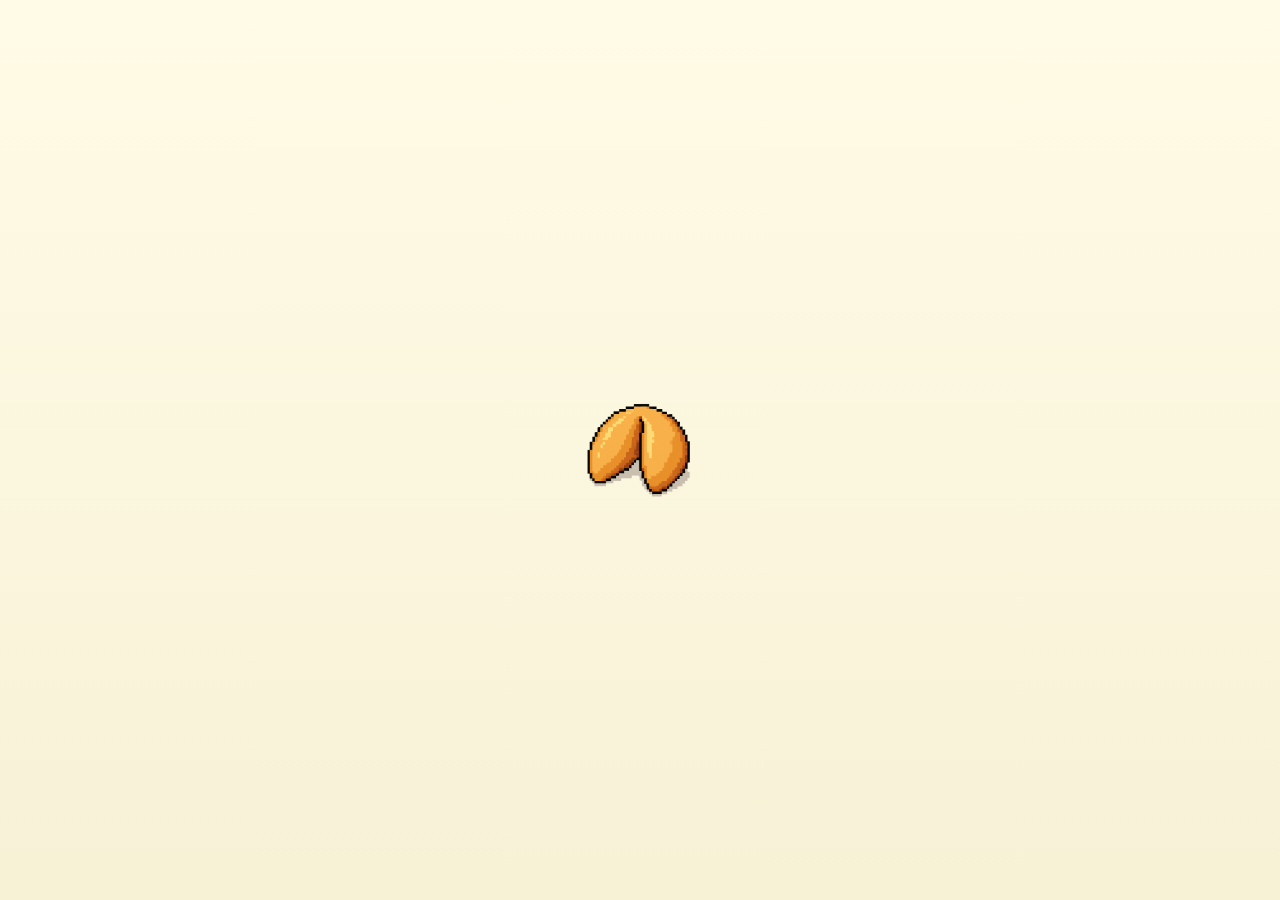
<file: index.html>
<!DOCTYPE html>
<html lang="de">
<head>
  <meta charset="UTF-8" />
  <meta name="viewport" content="width=device-width, initial-scale=1.0" />
  <title>Leadership Glückskeks</title>
  <link rel="stylesheet" href="style.css" />
  <link rel="preconnect" href="https://fonts.googleapis.com" />
  <link rel="preconnect" href="https://fonts.gstatic.com" crossorigin />
  <link href="https://fonts.googleapis.com/css2?family=Lato:wght@400;700&display=swap" rel="stylesheet" />
</head>
<body>
  <div class="container">
    <img id="main-cookie" src="cookie-whole.png" alt="Ein geschlossener Glückskeks. Klicke, um dein Zitat zu öffnen.">
    <div id="broken-cookie-container" class="cookie-wrapper hidden">
      <img id="cookie-left" src="cookie-left.png" alt="Linke Hälfte eines zerbrochenen Glückskekses">
      <p id="quote"></p>
      <img id="cookie-right" src="cookie-right.png" alt="Rechte Hälfte eines zerbrochenen Glückskekses">
    </div>
    <img id="reset" class="hidden" src="fresh.png" alt="Seite zurücksetzen">
  </div>

  <script>
    const quotes = [
      "Balance bedeutet nicht, alles zu schaffen – sondern zu wissen, was heute wirklich zählt.",
      "Achtsamkeit ist kein Luxus – sie ist Leadership-Kompetenz.",
      "Führung ist die Kunst, Sicherheit zu schaffen – nicht Kontrolle.",
      "Ein gutes Team erkennt man nicht an der Harmonie – sondern an der Offenheit für echte Gespräche.",
      "Vertrauen wächst, wenn Fehler nicht bestraft, sondern besprochen werden.",
      "Führung zeigt sich nicht in deiner Rolle – sondern in deiner Haltung.",
      "Klarheit ist eine Form der Fürsorge.",
      "Du musst nicht laut sein, um gehört zu werden – aber klar.",
      "Führung heisst, Räume zu öffnen – nicht nur Ziele zu erreichen.",
      "Gute Leader wissen nicht alles – aber sie lernen ständig dazu.",
      "Zukunft entsteht durch Haltung, nicht durch Hektik.",
      "Reflektiere dich selbst.",
      "Halte deine Balance.",
      "Treffe bewusste, transparente Entscheidungen.",
      "Bleibe ruhig und lösungsorientiert.",
      "Erkenne Entwicklungspotenzial in Problemen.",
      "Kommuniziere extra klar & häufig in schwierigen Phasen.",
      "Sei Vorbild für gewünschte Werte.",
      "Fördere Teamgeist statt Egoismus.",
      "Feiere auch kleine Fortschritte gemeinsam.",
      "Nur wer in sich ruht, kann andere in Bewegung bringen.",
      "Führung beginnt mit Selbstführung.",
      "Balance ist kein Zustand – sie ist eine tägliche Entscheidung.",
      "Entwickle eine klare Richtung.",
      "Teile sie regelmässig und inspirierend.",
      "Gib Sinn, nicht nur Aufgaben.",
      "Sei verlässlich und ehrlich.",
      "Delegiere Verantwortung.",
      "Vertraue zuerst – dann bekommst du Vertrauen zurück.",
      "Regelmässiger Austausch. Klar, konkret, respektvoll.",
      "Höre offen zu – ohne Verteidigung.",
      "Sage, was du meinst – meine, was du sagst.",
      "Kläre Erwartungen und Rollen.",
      "Zeige echtes Zuhören.",
      "Fördere Entwicklung individuell.",
      "Ermutige zum Mitdenken & Mitgestalten.",
      "Stille ist oft der beste Ratgeber für laute Entscheidungen.",
      "Wer sich selbst gut führt, bleibt auch in stürmischen Zeiten auf Kurs.",
      "Vertrauen ist die Währung erfolgreicher Führung.",
      "Gute Führung wächst nicht an der Spitze, sondern mit dem Team.",
      "Führen heisst nicht wissen, sondern zuhören.",
      "Ein echtes ‚Wir‘ entsteht, wenn jeder gesehen wird.",
      "Erfolg ist kein Solo – er ist ein Zusammenspiel.",
      "Führung ist nicht Macht, sondern Wirkung.",
      "Klarheit in der Haltung schafft Sicherheit im Handeln.",
      "Ein Leader inspiriert nicht durch Worte, sondern durch Präsenz.",
      "In der Ruhe liegt die Kraft – und oft die beste Entscheidung.",
      "Werte führen weiter als Regeln.",
      "Gute Führung denkt weiter als bis zur Deadline.",
      "Wer wachsen will, muss bereit sein, sich zu verändern.",
      "Leadership bedeutet, Raum für Entwicklung zu schaffen – für andere und sich selbst.",
      "Zukunft entsteht nicht von allein – sie wird geführt.",
      "Starke Leader erkennen, wann sie loslassen müssen.",
      "Nur wer mit sich selbst in Kontakt ist, kann mit anderen in Verbindung gehen.",
      "Das Leben ist 10% das, was mit uns passiert, und 90% wie wir darauf reagieren.",
      "In einem Jahr wirst du dir wünschen, heute angefangen zu haben.",
      "Ich kenne den Schlüssel zum Erfolg nicht, aber der Schlüssel zum Scheitern ist, es jedem recht machen zu wollen.",
      "Es ist nicht wichtig, wie langsam du gehst, solange du nicht stehen bleibst.",
      "Lass die Angst vor dem Verlieren nicht grösser sein als die Freude am Gewinnen.",
      "Man muss das Unmögliche versuchen, um das Mögliche zu erreichen.",
      "Das Geheimnis des Vorankommens liegt darin, den ersten Schritt zu machen.",
      "Die Zukunft hängt davon ab, was wir heute tun."
    ];

    function getRandomQuote() {
      return quotes[Math.floor(Math.random() * quotes.length)];
    }

    const cookie = document.getElementById("main-cookie");
    const quote = document.getElementById("quote");
    const brokenContainer = document.getElementById("broken-cookie-container");
    const resetButton = document.getElementById("reset");
    const left = document.getElementById("cookie-left");
    const right = document.getElementById("cookie-right");

    cookie.addEventListener("click", () => {
      cookie.classList.add("hidden");
      brokenContainer.classList.remove("hidden");

      // Beide Hälften sofort sichtbar machen
      left.style.opacity = "1";
      right.style.opacity = "1";

      // Zeige zufälliges Zitat sofort
      quote.textContent = getRandomQuote();
      quote.classList.add("show");

      resetButton.classList.remove("hidden");
    });

    resetButton.addEventListener("click", () => {
      location.reload();
    });
  </script>
</body>
</html>
</file>
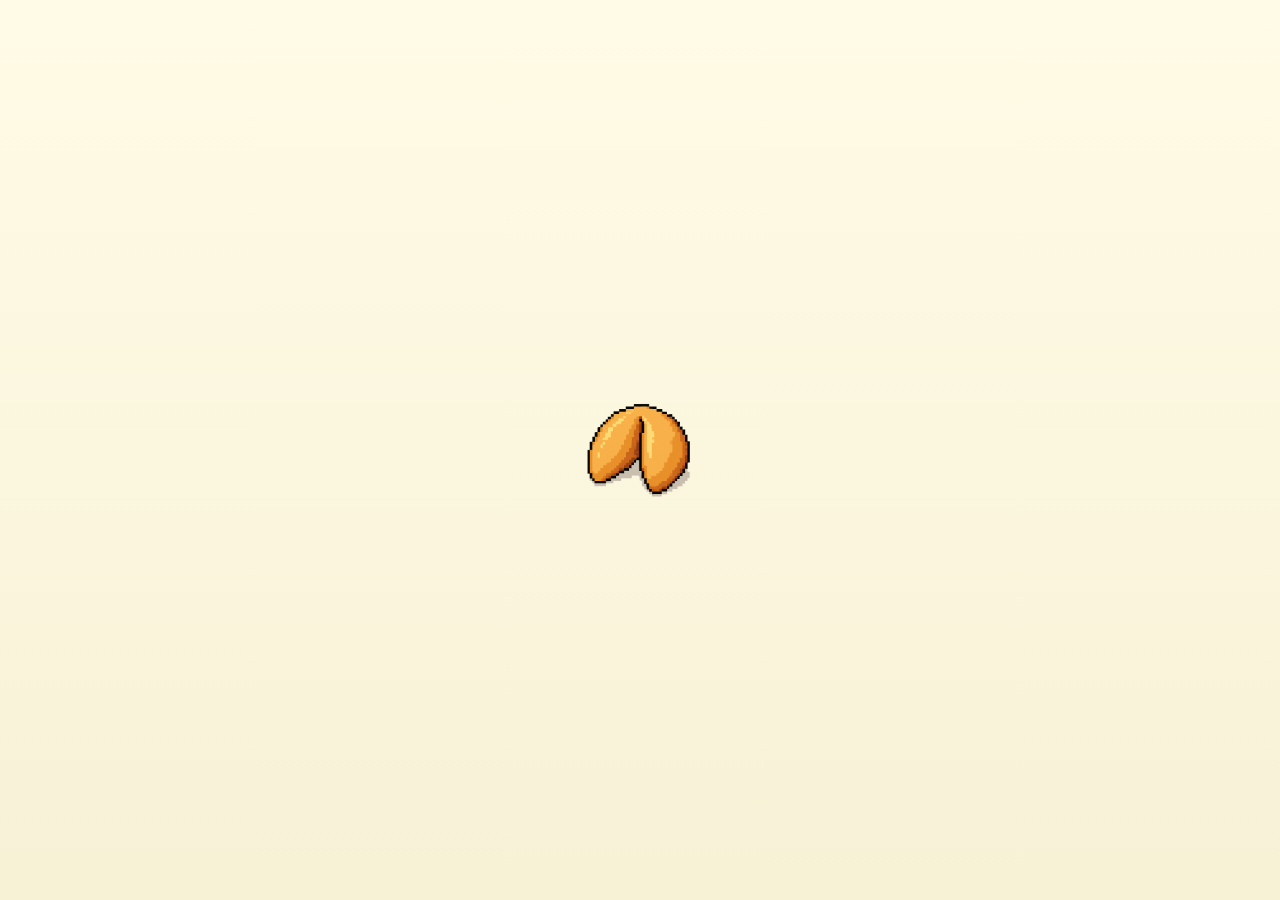
<file: leadership_cookie_site (1).html>
<!DOCTYPE html>
<html lang="de">
<head>
  <meta charset="UTF-8" />
  <meta name="viewport" content="width=device-width, initial-scale=1.0" />
  <title>Leadership Glückskeks</title>
  <link rel="preconnect" href="https://fonts.googleapis.com">
  <link rel="preconnect" href="https://fonts.gstatic.com" crossorigin>
  <link href="https://fonts.googleapis.com/css2?family=Lato:wght@400;700&display=swap" rel="stylesheet">
  <style>
    body { margin: 0; background: linear-gradient(180deg, #fffbe6, #f7f1d6); display: flex; justify-content: center; align-items: center; height: 100vh; font-family: 'Lato', sans-serif; }
    .container { text-align: center; }
    .cookie-wrapper { display: flex; justify-content: center; align-items: center; gap: 20px; margin-top: 20px; opacity: 0; transition: opacity 0.8s ease; }
    .cookie-wrapper.show { opacity: 1; }
    .cookie-wrapper img { width: 100px; max-width: 100%; height: auto; }
    #main-cookie { width: 200px; max-width: 80%; cursor: pointer; transition: transform 0.3s ease; }
    #main-cookie:hover { transform: scale(1.05); }
    #quote { font-size: 1.2rem; color: #333; max-width: 80%; line-height: 1.5; margin: 10px; }
    .hidden { display: none; }
    #reset { width: 40px; margin-top: 20px; cursor: pointer; }
    @media (max-width: 600px) { #main-cookie { width: 150px; } .cookie-wrapper img { width: 80px; } #quote { font-size: 1rem; } }
  </style>
</head>
<body>
  <div class="container">
    <img id="main-cookie" src="cookie-whole.png" alt="Ein geschlossener Glückskeks. Klicke, um dein Zitat zu öffnen.">
    <div id="broken-cookie-container" class="cookie-wrapper hidden">
      <img src="cookie-left.png" alt="Linke Hälfte eines zerbrochenen Glückskekses">
      <p id="quote"></p>
      <img src="cookie-right.png" alt="Rechte Hälfte eines zerbrochenen Glückskekses">
    </div>
    <img id="reset" class="hidden" src="fresh.png" alt="Seite zurücksetzen">
  </div>

  <script>
    const quotes = [
      "Balance bedeutet nicht, alles zu schaffen – sondern zu wissen, was heute wirklich zählt",
      "Achtsamkeit ist kein Luxus – sie ist Leadership-Kompetenz.",
      "Führung ist die Kunst, Sicherheit zu schaffen – nicht Kontrolle.",
      "Ein gutes Team erkennt man nicht an der Harmonie – sondern an der Offenheit für echte Gespräche.",
      "Vertrauen wächst, wenn Fehler nicht bestraft, sondern besprochen werden.",
      "Führung zeigt sich nicht in deiner Rolle – sondern in deiner Haltung.",
      "Klarheit ist eine Form der Fürsorge.",
      "Du musst nicht laut sein, um gehört zu werden – aber klar.",
      "Führung heisst, Räume zu öffnen – nicht nur Ziele zu erreichen.",
      "Gute Leader wissen nicht alles – aber sie lernen ständig dazu.",
      "Zukunft entsteht durch Haltung, nicht durch Hektik.",
      "Reflektiere dich selbst.",
      "Halte deine Balance.",
      "Treffe bewusste, transparente Entscheidungen.",
      "Bleibe ruhig und lösungsorientiert.",
      "Erkenne Entwicklungspotenzial in Problemen.",
      "Kommuniziere extra klar & häufig in schwierigen Phasen.",
      "Sei Vorbild für gewünschte Werte.",
      "Fördere Teamgeist statt Egoismus.",
      "Feiere auch kleine Fortschritte gemeinsam.",
      "Nur wer in sich ruht, kann andere in Bewegung bringen.",
      "Führung beginnt mit Selbstführung.",
      "Balance ist kein Zustand – sie ist eine tägliche Entscheidung.",
      "Entwickle eine klare Richtung.",
      "Teile sie regelmässig und inspirierend.",
      "Gib Sinn, nicht nur Aufgaben.",
      "Sei verlässlich und ehrlich.",
      "Delegiere Verantwortung.",
      "Vertraue zuerst – dann bekommst du Vertrauen zurück.",
      "Regelmässiger Austausch. Klar, konkret, respektvoll.",
      "Höre offen zu – ohne Verteidigung.",
      "Sage, was du meinst – meine, was du sagst.",
      "Kläre Erwartungen und Rollen.",
      "Zeige echtes Zuhören.",
      "Fördere Entwicklung individuell.",
      "Ermutige zum Mitdenken & Mitgestalten.",
      "Stille ist oft der beste Ratgeber für laute Entscheidungen.",
      "Wer sich selbst gut führt, bleibt auch in stürmischen Zeiten auf Kurs.",
      "Vertrauen ist die Währung erfolgreicher Führung.",
      "Gute Führung wächst nicht an der Spitze, sondern mit dem Team.",
      "Führen heisst nicht wissen, sondern zuhören.",
      "Ein echtes ‚Wir‘ entsteht, wenn jeder gesehen wird.",
      "Erfolg ist kein Solo – er ist ein Zusammenspiel.",
      "Führung ist nicht Macht, sondern Wirkung.",
      "Klarheit in der Haltung schafft Sicherheit im Handeln.",
      "Ein Leader inspiriert nicht durch Worte, sondern durch Präsenz.",
      "In der Ruhe liegt die Kraft – und oft die beste Entscheidung.",
      "Werte führen weiter als Regeln.",
      "Gute Führung denkt weiter als bis zur Deadline.",
      "Wer wachsen will, muss bereit sein, sich zu verändern.",
      "Leadership bedeutet, Raum für Entwicklung zu schaffen – für andere und sich selbst.",
      "Zukunft entsteht nicht von allein – sie wird geführt.",
      "Starke Leader erkennen, wann sie loslassen müssen.",
      "Nur wer mit sich selbst in Kontakt ist, kann mit anderen in Verbindung gehen.",
      "Das Leben ist 10% das, was mit uns passiert, und 90% wie wir darauf reagieren.",
      "In einem Jahr wirst du dir wünschen, heute angefangen zu haben.",
      "Ich kenne den Schlüssel zum Erfolg nicht, aber der Schlüssel zum Scheitern ist, es jedem recht machen zu wollen.",
      "Es ist nicht wichtig, wie langsam du gehst, solange du nicht stehen bleibst.",
      "Lass die Angst vor dem Verlieren nicht grösser sein als die Freude am Gewinnen.",
      "Man muss das Unmögliche versuchen, um das Mögliche zu erreichen.",
      "Das Geheimnis des Vorankommens liegt darin, den ersten Schritt zu machen.",
      "Die Zukunft hängt davon ab, was wir heute tun."
    ];

    function getRandomQuote() { return quotes[Math.floor(Math.random() * quotes.length)]; }

    const cookie = document.getElementById("main-cookie");
    const quote = document.getElementById("quote");
    const brokenContainer = document.getElementById("broken-cookie-container");
    const resetButton = document.getElementById("reset");

    cookie.addEventListener("click", () => {
      cookie.classList.add("hidden");
      quote.textContent = getRandomQuote();
      brokenContainer.classList.remove("hidden");
      brokenContainer.classList.add("show");
      resetButton.classList.remove("hidden");
    });

    resetButton.addEventListener("click", () => { location.reload(); });
  </script>
</body>
</html>

<!-- Alle Leadership-Zitate wurden ersetzt durch deine Pocket-Guide Massnahmen -->
</file>
<file: style.css>
body {
  margin: 0;
  background: linear-gradient(180deg, #fffbe6, #f7f1d6);
  display: flex;
  justify-content: center;
  align-items: center;
  height: 100vh;
  font-family: 'Lato', sans-serif;
}

.container {
  text-align: center;
}

#main-cookie {
  width: 200px;
  max-width: 80%;
  cursor: pointer;
  transition: transform 0.3s ease;
}

#main-cookie:hover {
  transform: scale(1.05);
}

.cookie-wrapper {
  display: flex;
  justify-content: center;
  align-items: center;
  gap: 20px;
  margin-top: 20px;
}

.cookie-wrapper img {
  width: 100px;
  max-width: 100%;
  height: auto;
  opacity: 0;
}

.fade-out {
  opacity: 0;
  transition: opacity 0.5s ease;
}

@keyframes split-left {
  0% { transform: translateX(10px); opacity: 0; }
  30% { transform: translateX(0); opacity: 1; }
  100% { transform: translateX(-50px); opacity: 1; }
}

@keyframes split-right {
  0% { transform: translateX(-10px); opacity: 0; }
  30% { transform: translateX(0); opacity: 1; }
  100% { transform: translateX(50px); opacity: 1; }
}

.cookie-left {
  animation: split-left 1s ease forwards;
}

.cookie-right {
  animation: split-right 1s ease forwards;
}

#quote {
  font-size: 1.2rem;
  color: #333;
  max-width: 80%;
  line-height: 1.5;
  margin: 10px;
  opacity: 0;
  transition: opacity 0.8s ease 0.8s;
}

#quote.show {
  opacity: 1;
}

#reset {
  width: 40px;
  margin-top: 20px;
  cursor: pointer;
}

.hidden {
  display: none;
}

@media (max-width: 600px) {
  #main-cookie {
    width: 150px;
  }

  .cookie-wrapper img {
    width: 80px;
  }

  #quote {
    font-size: 1rem;
  }
}
</file>
